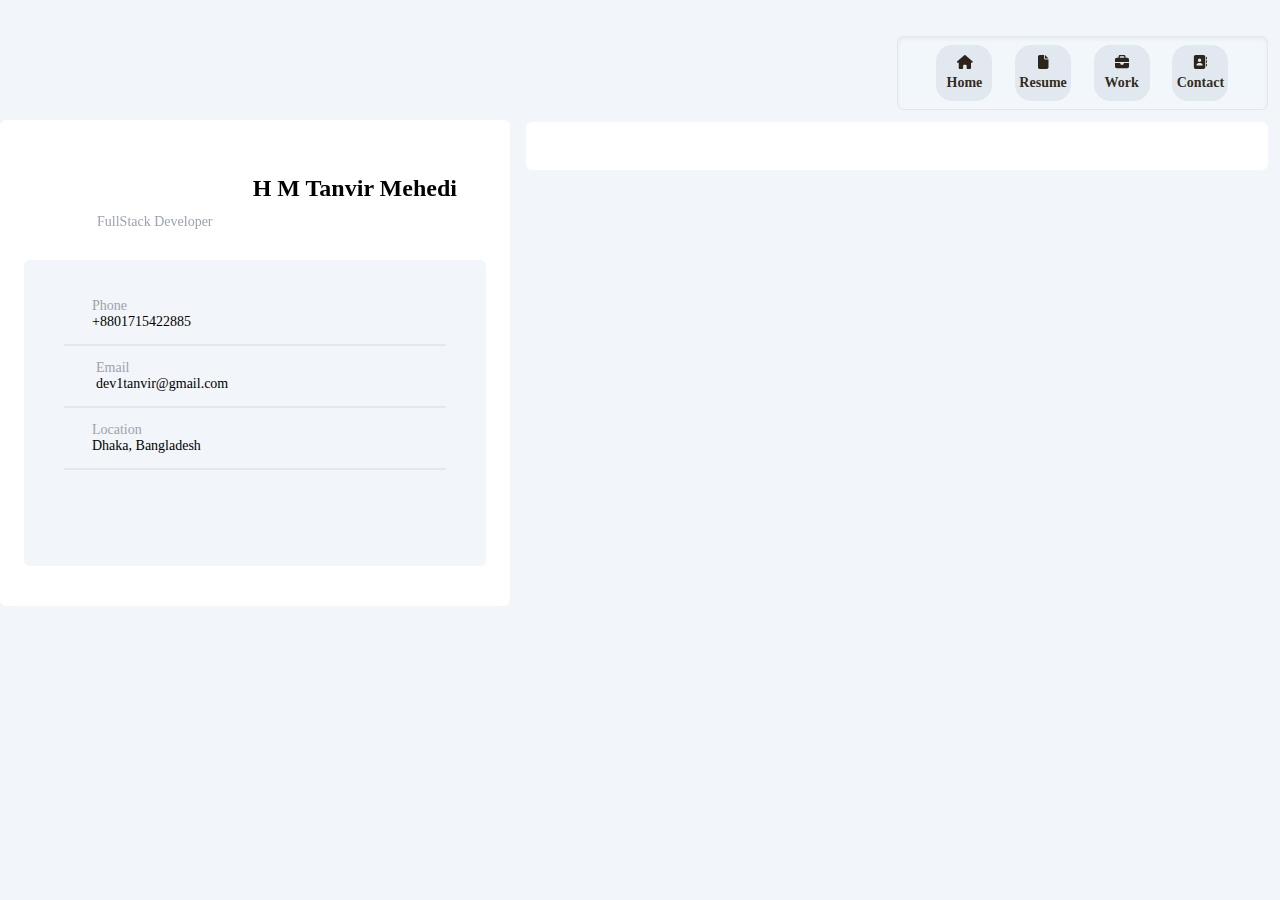
<file: index.html>
<!doctype html>
<html lang="en">
  <head>
    <meta charset="UTF-8" />
    <link rel="icon" type="image/svg+xml" href="/" />
    <meta name="viewport" content="width=device-width, initial-scale=1.0" />
    <title>Portfolio </title>
    
    <script type="module" crossorigin src="/main.js"></script>
    <link rel="stylesheet" href="/main.css">
  </head>
  <body>
    <div id="root"></div>
    
  </body>
</html>
</file>
<file: main.css>
*,:before,:after{box-sizing:border-box;border-width:0;border-style:solid;border-color:#e5e7eb}:before,:after{--tw-content: ""}html{line-height:1.5;-webkit-text-size-adjust:100%;-moz-tab-size:4;-o-tab-size:4;tab-size:4;font-family:ui-sans-serif,system-ui,-apple-system,BlinkMacSystemFont,Segoe UI,Roboto,Helvetica Neue,Arial,Noto Sans,sans-serif,"Apple Color Emoji","Segoe UI Emoji",Segoe UI Symbol,"Noto Color Emoji";font-feature-settings:normal;font-variation-settings:normal}body{margin:0;line-height:inherit}hr{height:0;color:inherit;border-top-width:1px}abbr:where([title]){-webkit-text-decoration:underline dotted;text-decoration:underline dotted}h1,h2,h3,h4,h5,h6{font-size:inherit;font-weight:inherit}a{color:inherit;text-decoration:inherit}b,strong{font-weight:bolder}code,kbd,samp,pre{font-family:ui-monospace,SFMono-Regular,Menlo,Monaco,Consolas,Liberation Mono,Courier New,monospace;font-size:1em}small{font-size:80%}sub,sup{font-size:75%;line-height:0;position:relative;vertical-align:baseline}sub{bottom:-.25em}sup{top:-.5em}table{text-indent:0;border-color:inherit;border-collapse:collapse}button,input,optgroup,select,textarea{font-family:inherit;font-feature-settings:inherit;font-variation-settings:inherit;font-size:100%;font-weight:inherit;line-height:inherit;color:inherit;margin:0;padding:0}button,select{text-transform:none}button,[type=button],[type=reset],[type=submit]{-webkit-appearance:button;background-color:transparent;background-image:none}:-moz-focusring{outline:auto}:-moz-ui-invalid{box-shadow:none}progress{vertical-align:baseline}::-webkit-inner-spin-button,::-webkit-outer-spin-button{height:auto}[type=search]{-webkit-appearance:textfield;outline-offset:-2px}::-webkit-search-decoration{-webkit-appearance:none}::-webkit-file-upload-button{-webkit-appearance:button;font:inherit}summary{display:list-item}blockquote,dl,dd,h1,h2,h3,h4,h5,h6,hr,figure,p,pre{margin:0}fieldset{margin:0;padding:0}legend{padding:0}ol,ul,menu{list-style:none;margin:0;padding:0}dialog{padding:0}textarea{resize:vertical}input::-moz-placeholder,textarea::-moz-placeholder{opacity:1;color:#9ca3af}input::placeholder,textarea::placeholder{opacity:1;color:#9ca3af}button,[role=button]{cursor:pointer}:disabled{cursor:default}img,svg,video,canvas,audio,iframe,embed,object{display:block;vertical-align:middle}img,video{max-width:100%;height:auto}[hidden]{display:none}*,:before,:after{--tw-border-spacing-x: 0;--tw-border-spacing-y: 0;--tw-translate-x: 0;--tw-translate-y: 0;--tw-rotate: 0;--tw-skew-x: 0;--tw-skew-y: 0;--tw-scale-x: 1;--tw-scale-y: 1;--tw-pan-x: ;--tw-pan-y: ;--tw-pinch-zoom: ;--tw-scroll-snap-strictness: proximity;--tw-gradient-from-position: ;--tw-gradient-via-position: ;--tw-gradient-to-position: ;--tw-ordinal: ;--tw-slashed-zero: ;--tw-numeric-figure: ;--tw-numeric-spacing: ;--tw-numeric-fraction: ;--tw-ring-inset: ;--tw-ring-offset-width: 0px;--tw-ring-offset-color: #fff;--tw-ring-color: rgb(59 130 246 / .5);--tw-ring-offset-shadow: 0 0 #0000;--tw-ring-shadow: 0 0 #0000;--tw-shadow: 0 0 #0000;--tw-shadow-colored: 0 0 #0000;--tw-blur: ;--tw-brightness: ;--tw-contrast: ;--tw-grayscale: ;--tw-hue-rotate: ;--tw-invert: ;--tw-saturate: ;--tw-sepia: ;--tw-drop-shadow: ;--tw-backdrop-blur: ;--tw-backdrop-brightness: ;--tw-backdrop-contrast: ;--tw-backdrop-grayscale: ;--tw-backdrop-hue-rotate: ;--tw-backdrop-invert: ;--tw-backdrop-opacity: ;--tw-backdrop-saturate: ;--tw-backdrop-sepia: }::backdrop{--tw-border-spacing-x: 0;--tw-border-spacing-y: 0;--tw-translate-x: 0;--tw-translate-y: 0;--tw-rotate: 0;--tw-skew-x: 0;--tw-skew-y: 0;--tw-scale-x: 1;--tw-scale-y: 1;--tw-pan-x: ;--tw-pan-y: ;--tw-pinch-zoom: ;--tw-scroll-snap-strictness: proximity;--tw-gradient-from-position: ;--tw-gradient-via-position: ;--tw-gradient-to-position: ;--tw-ordinal: ;--tw-slashed-zero: ;--tw-numeric-figure: ;--tw-numeric-spacing: ;--tw-numeric-fraction: ;--tw-ring-inset: ;--tw-ring-offset-width: 0px;--tw-ring-offset-color: #fff;--tw-ring-color: rgb(59 130 246 / .5);--tw-ring-offset-shadow: 0 0 #0000;--tw-ring-shadow: 0 0 #0000;--tw-shadow: 0 0 #0000;--tw-shadow-colored: 0 0 #0000;--tw-blur: ;--tw-brightness: ;--tw-contrast: ;--tw-grayscale: ;--tw-hue-rotate: ;--tw-invert: ;--tw-saturate: ;--tw-sepia: ;--tw-drop-shadow: ;--tw-backdrop-blur: ;--tw-backdrop-brightness: ;--tw-backdrop-contrast: ;--tw-backdrop-grayscale: ;--tw-backdrop-hue-rotate: ;--tw-backdrop-invert: ;--tw-backdrop-opacity: ;--tw-backdrop-saturate: ;--tw-backdrop-sepia: }.relative{position:relative}.m-auto{margin:auto}.mx-auto{margin-left:auto;margin-right:auto}.my-2{margin-top:.5rem;margin-bottom:.5rem}.my-3{margin-top:.75rem;margin-bottom:.75rem}.my-5{margin-top:1.25rem;margin-bottom:1.25rem}.my-6{margin-top:1.5rem;margin-bottom:1.5rem}.my-7{margin-top:1.75rem;margin-bottom:1.75rem}.-mb-1{margin-bottom:-.25rem}.-mt-1{margin-top:-.25rem}.-mt-16{margin-top:-4rem}.mb-3{margin-bottom:.75rem}.mt-16{margin-top:4rem}.mt-3{margin-top:.75rem}.mt-5{margin-top:1.25rem}.mt-6{margin-top:1.5rem}.flex{display:flex}.grid{display:grid}.h-14{height:3.5rem}.h-32{height:8rem}.h-fit{height:-moz-fit-content;height:fit-content}.max-h-fit{max-height:-moz-fit-content;max-height:fit-content}.w-11\/12{width:91.666667%}.w-14{width:3.5rem}.w-32{width:8rem}.w-full{width:100%}.cursor-pointer{cursor:pointer}.grid-flow-dense{grid-auto-flow:dense}.grid-flow-row-dense{grid-auto-flow:row dense}.grid-cols-2{grid-template-columns:repeat(2,minmax(0,1fr))}.grid-rows-2{grid-template-rows:repeat(2,minmax(0,1fr))}.flex-row{flex-direction:row}.flex-col{flex-direction:column}.flex-wrap{flex-wrap:wrap}.items-center{align-items:center}.justify-start{justify-content:flex-start}.justify-center{justify-content:center}.justify-around{justify-content:space-around}.justify-evenly{justify-content:space-evenly}.justify-stretch{justify-content:stretch}.gap-2{gap:.5rem}.gap-3{gap:.75rem}.gap-4{gap:1rem}.gap-x-2{-moz-column-gap:.5rem;column-gap:.5rem}.overflow-hidden{overflow:hidden}.rounded-2xl{border-radius:1rem}.rounded-full{border-radius:9999px}.rounded-lg{border-radius:.5rem}.rounded-md{border-radius:.375rem}.border{border-width:1px}.border-0{border-width:0px}.border-2{border-width:2px}.border-b{border-bottom-width:1px}.border-b-2{border-bottom-width:2px}.border-red-500{--tw-border-opacity: 1;border-color:rgb(239 68 68 / var(--tw-border-opacity))}.border-b-\[\#FFCE42\]\/70{border-bottom-color:#ffce42b3}.border-t-\[\#1BBAD6\]\/70{border-top-color:#1bbad6b3}.bg-\[\#B2DFFC\]\/50{background-color:#b2dffc80}.bg-\[\#C8E6C9\]\/50{background-color:#c8e6c980}.bg-\[\#E1E8EF\]{--tw-bg-opacity: 1;background-color:rgb(225 232 239 / var(--tw-bg-opacity))}.bg-\[\#F2F5F9\]{--tw-bg-opacity: 1;background-color:rgb(242 245 249 / var(--tw-bg-opacity))}.bg-\[\#F2F7FC\]{--tw-bg-opacity: 1;background-color:rgb(242 247 252 / var(--tw-bg-opacity))}.bg-\[\#F8FBFB\]{--tw-bg-opacity: 1;background-color:rgb(248 251 251 / var(--tw-bg-opacity))}.bg-\[\#FFCDD2\]\/50{background-color:#ffcdd280}.bg-\[\#FFE3BF\]\/50{background-color:#ffe3bf80}.bg-\[\#FFEBD1\]\/50{background-color:#ffebd180}.bg-\[\#FFEED9\]\/50{background-color:#ffeed980}.bg-transparent{background-color:transparent}.bg-white{--tw-bg-opacity: 1;background-color:rgb(255 255 255 / var(--tw-bg-opacity))}.bg-gradient-to-r{background-image:linear-gradient(to right,var(--tw-gradient-stops))}.bg-gradient-to-tr{background-image:linear-gradient(to top right,var(--tw-gradient-stops))}.from-\[\#1BBAD6\]{--tw-gradient-from: #1BBAD6 var(--tw-gradient-from-position);--tw-gradient-to: rgb(27 186 214 / 0) var(--tw-gradient-to-position);--tw-gradient-stops: var(--tw-gradient-from), var(--tw-gradient-to)}.from-\[\#E6E6E6\]\/50{--tw-gradient-from: rgb(230 230 230 / .5) var(--tw-gradient-from-position);--tw-gradient-to: rgb(230 230 230 / 0) var(--tw-gradient-to-position);--tw-gradient-stops: var(--tw-gradient-from), var(--tw-gradient-to)}.from-\[\#FF9C1B\]\/50{--tw-gradient-from: rgb(255 156 27 / .5) var(--tw-gradient-from-position);--tw-gradient-to: rgb(255 156 27 / 0) var(--tw-gradient-to-position);--tw-gradient-stops: var(--tw-gradient-from), var(--tw-gradient-to)}.from-\[\#FFCE42\]{--tw-gradient-from: #FFCE42 var(--tw-gradient-from-position);--tw-gradient-to: rgb(255 206 66 / 0) var(--tw-gradient-to-position);--tw-gradient-stops: var(--tw-gradient-from), var(--tw-gradient-to)}.to-\[\#04A9C6\]{--tw-gradient-to: #04A9C6 var(--tw-gradient-to-position)}.to-\[\#1BBAD6\]{--tw-gradient-to: #1BBAD6 var(--tw-gradient-to-position)}.to-\[\#E6E6E6\]\/50{--tw-gradient-to: rgb(230 230 230 / .5) var(--tw-gradient-to-position)}.to-\[\#FF9C1B\]\/50{--tw-gradient-to: rgb(255 156 27 / .5) var(--tw-gradient-to-position)}.to-\[\#FFCE42\]{--tw-gradient-to: #FFCE42 var(--tw-gradient-to-position)}.p-2{padding:.5rem}.p-3{padding:.75rem}.px-10{padding-left:2.5rem;padding-right:2.5rem}.px-2{padding-left:.5rem;padding-right:.5rem}.px-3{padding-left:.75rem;padding-right:.75rem}.px-5{padding-left:1.25rem;padding-right:1.25rem}.px-6{padding-left:1.5rem;padding-right:1.5rem}.py-2{padding-top:.5rem;padding-bottom:.5rem}.py-3{padding-top:.75rem;padding-bottom:.75rem}.py-4{padding-top:1rem;padding-bottom:1rem}.py-5{padding-top:1.25rem;padding-bottom:1.25rem}.py-6{padding-top:1.5rem;padding-bottom:1.5rem}.pb-1{padding-bottom:.25rem}.pb-10{padding-bottom:2.5rem}.pb-2{padding-bottom:.5rem}.pb-5{padding-bottom:1.25rem}.pl-2{padding-left:.5rem}.pr-2{padding-right:.5rem}.pr-3{padding-right:.75rem}.pt-2{padding-top:.5rem}.pt-3{padding-top:.75rem}.pt-6{padding-top:1.5rem}.text-center{text-align:center}.text-justify{text-align:justify}.text-start{text-align:start}.font-\[railway\]{font-family:railway}.text-2xl{font-size:1.5rem;line-height:2rem}.text-base{font-size:1rem;line-height:1.5rem}.text-lg{font-size:1.125rem;line-height:1.75rem}.text-sm{font-size:.875rem;line-height:1.25rem}.text-xl{font-size:1.25rem;line-height:1.75rem}.text-xs{font-size:.75rem;line-height:1rem}.font-bold{font-weight:700}.font-medium{font-weight:500}.font-semibold{font-weight:600}.font-thin{font-weight:100}.tracking-wide{letter-spacing:.025em}.text-\[\#04A9C6\]{--tw-text-opacity: 1;color:rgb(4 169 198 / var(--tw-text-opacity))}.text-\[\#1A1003\]\/50{color:#1a100380}.text-\[\#1A1003\]\/90{color:#1a1003e6}.text-\[\#1BBAD6\]{--tw-text-opacity: 1;color:rgb(27 186 214 / var(--tw-text-opacity))}.text-\[\#272626dd\]{color:#272626dd}.text-\[\#57657A\]{--tw-text-opacity: 1;color:rgb(87 101 122 / var(--tw-text-opacity))}.text-\[\#FF9C1B\]{--tw-text-opacity: 1;color:rgb(255 156 27 / var(--tw-text-opacity))}.text-\[\#FFCE42\]{--tw-text-opacity: 1;color:rgb(255 206 66 / var(--tw-text-opacity))}.text-\[\#f56d4b\]{--tw-text-opacity: 1;color:rgb(245 109 75 / var(--tw-text-opacity))}.text-\[\#f79342\]{--tw-text-opacity: 1;color:rgb(247 147 66 / var(--tw-text-opacity))}.text-\[\#f7c142\]{--tw-text-opacity: 1;color:rgb(247 193 66 / var(--tw-text-opacity))}.text-gray-400{--tw-text-opacity: 1;color:rgb(156 163 175 / var(--tw-text-opacity))}.text-red-400{--tw-text-opacity: 1;color:rgb(248 113 113 / var(--tw-text-opacity))}.text-slate-700{--tw-text-opacity: 1;color:rgb(51 65 85 / var(--tw-text-opacity))}.text-white{--tw-text-opacity: 1;color:rgb(255 255 255 / var(--tw-text-opacity))}.opacity-0{opacity:0}.shadow-inner{--tw-shadow: inset 0 2px 4px 0 rgb(0 0 0 / .05);--tw-shadow-colored: inset 0 2px 4px 0 var(--tw-shadow-color);box-shadow:var(--tw-ring-offset-shadow, 0 0 #0000),var(--tw-ring-shadow, 0 0 #0000),var(--tw-shadow)}.shadow-lg{--tw-shadow: 0 10px 15px -3px rgb(0 0 0 / .1), 0 4px 6px -4px rgb(0 0 0 / .1);--tw-shadow-colored: 0 10px 15px -3px var(--tw-shadow-color), 0 4px 6px -4px var(--tw-shadow-color);box-shadow:var(--tw-ring-offset-shadow, 0 0 #0000),var(--tw-ring-shadow, 0 0 #0000),var(--tw-shadow)}.shadow-sm{--tw-shadow: 0 1px 2px 0 rgb(0 0 0 / .05);--tw-shadow-colored: 0 1px 2px 0 var(--tw-shadow-color);box-shadow:var(--tw-ring-offset-shadow, 0 0 #0000),var(--tw-ring-shadow, 0 0 #0000),var(--tw-shadow)}.shadow-gray-400{--tw-shadow-color: #9ca3af;--tw-shadow: var(--tw-shadow-colored)}.outline-none{outline:2px solid transparent;outline-offset:2px}.filter{filter:var(--tw-blur) var(--tw-brightness) var(--tw-contrast) var(--tw-grayscale) var(--tw-hue-rotate) var(--tw-invert) var(--tw-saturate) var(--tw-sepia) var(--tw-drop-shadow)}.transition{transition-property:color,background-color,border-color,text-decoration-color,fill,stroke,opacity,box-shadow,transform,filter,-webkit-backdrop-filter;transition-property:color,background-color,border-color,text-decoration-color,fill,stroke,opacity,box-shadow,transform,filter,backdrop-filter;transition-property:color,background-color,border-color,text-decoration-color,fill,stroke,opacity,box-shadow,transform,filter,backdrop-filter,-webkit-backdrop-filter;transition-timing-function:cubic-bezier(.4,0,.2,1);transition-duration:.15s}.transition-all{transition-property:all;transition-timing-function:cubic-bezier(.4,0,.2,1);transition-duration:.15s}.first-letter\:text-lg:first-letter{font-size:1.125rem;line-height:1.75rem}.first-letter\:font-bold:first-letter{font-weight:700}.first-letter\:text-black\/70:first-letter{color:#000000b3}.before\:absolute:before{content:var(--tw-content);position:absolute}.before\:end-10:before{content:var(--tw-content);inset-inline-end:2.5rem}.before\:top-3:before{content:var(--tw-content);top:.75rem}.before\:top-3\.5:before{content:var(--tw-content);top:.875rem}.before\:inline-block:before{content:var(--tw-content);display:inline-block}.before\:h-0:before{content:var(--tw-content);height:0px}.before\:h-0\.5:before{content:var(--tw-content);height:.125rem}.before\:w-1\/3:before{content:var(--tw-content);width:33.333333%}.before\:bg-gradient-to-r:before{content:var(--tw-content);background-image:linear-gradient(to right,var(--tw-gradient-stops))}.first\:text-white:first-child{--tw-text-opacity: 1;color:rgb(255 255 255 / var(--tw-text-opacity))}@keyframes pulse{50%{opacity:.5}}.hover\:animate-pulse:hover{animation:pulse 2s cubic-bezier(.4,0,.6,1) infinite}@media (min-width: 640px){.sm\:grid-flow-col-dense{grid-auto-flow:column dense}.sm\:grid-cols-2{grid-template-columns:repeat(2,minmax(0,1fr))}}@media (min-width: 768px){.md\:col-span-2{grid-column:span 2 / span 2}.md\:col-span-3{grid-column:span 3 / span 3}.md\:m-0{margin:0}.md\:my-0{margin-top:0;margin-bottom:0}.md\:-mt-24{margin-top:-6rem}.md\:mt-24{margin-top:6rem}.md\:grid{display:grid}.md\:min-h-screen{min-height:100vh}.md\:w-full{width:100%}.md\:grid-flow-col-dense{grid-auto-flow:column dense}.md\:grid-cols-1{grid-template-columns:repeat(1,minmax(0,1fr))}.md\:grid-cols-5{grid-template-columns:repeat(5,minmax(0,1fr))}.md\:content-start{align-content:flex-start}.md\:justify-end{justify-content:flex-end}.md\:gap-1{gap:.25rem}.md\:px-20{padding-left:5rem;padding-right:5rem}.md\:px-6{padding-left:1.5rem;padding-right:1.5rem}.md\:text-start{text-align:start}.md\:text-base{font-size:1rem;line-height:1.5rem}}@media (min-width: 1024px){.lg\:w-1\/2,.lg\:w-2\/4{width:50%}.lg\:w-5\/12{width:41.666667%}.lg\:grid-flow-col-dense{grid-auto-flow:column dense}.lg\:grid-cols-2{grid-template-columns:repeat(2,minmax(0,1fr))}.lg\:flex-row{flex-direction:row}.lg\:justify-items-end{justify-items:end}.lg\:gap-1{gap:.25rem}.lg\:text-base{font-size:1rem;line-height:1.5rem}}
</file>
